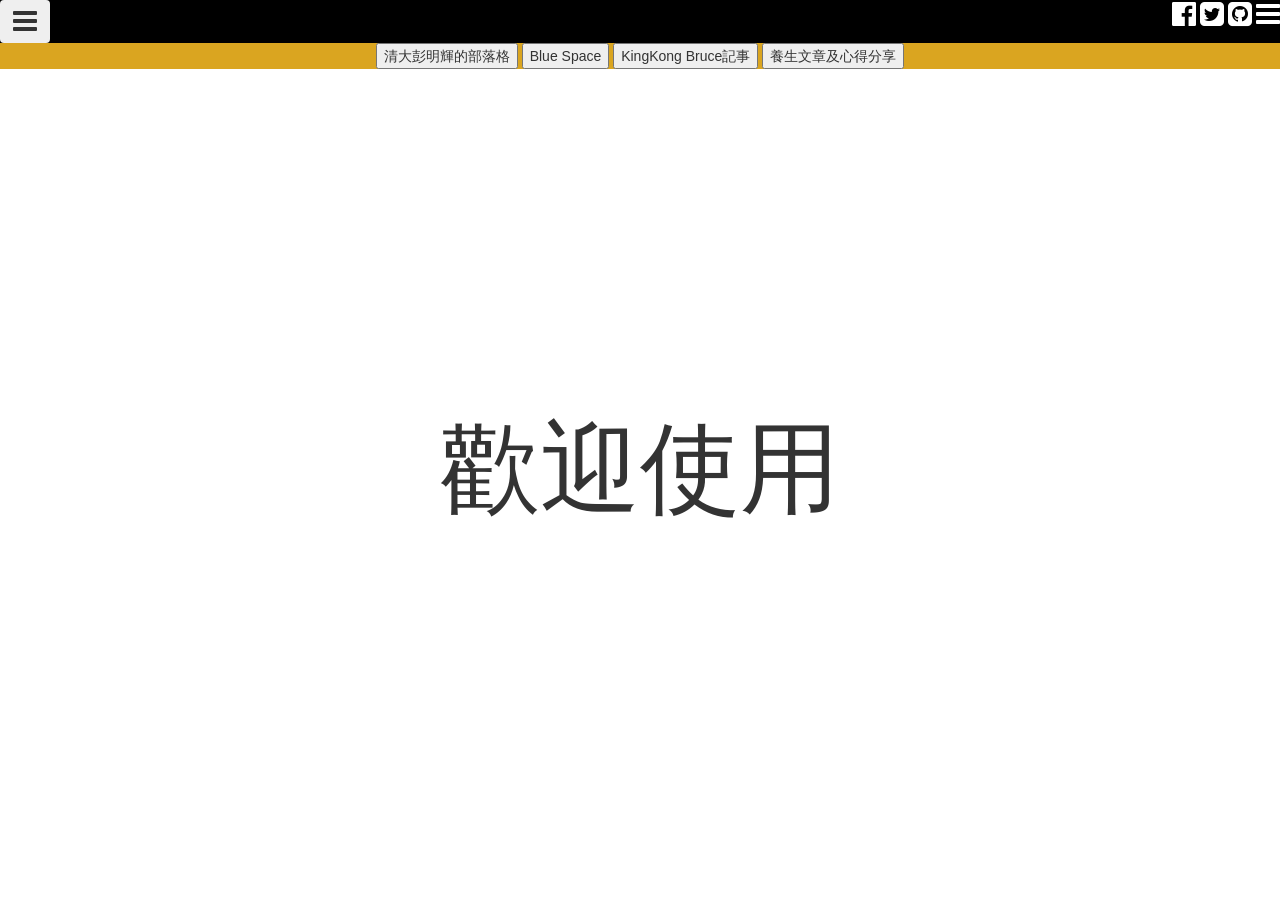
<file: index.html>
<!DOCTYPE html>
<html>
<head>
<meta name="viewport" content="width=device-width">
<!--<meta name="viewport" content="initial-scale=1.0">-->
<script src="//assets.codepen.io/assets/common/stopExecutionOnTimeout.js?t=1"></script>
<script src="//cdnjs.cloudflare.com/ajax/libs/jquery/2.1.3/jquery.min.js"></script>
<script src="//assets.codepen.io/assets/common/stopExecutionOnTimeout.js?t=1"></script>
<script src="//cdnjs.cloudflare.com/ajax/libs/jquery/2.1.3/jquery.min.js"></script>
<script type="text/javascript" src="https://code.jquery.com/jquery-2.1.4.js"></script>
<link rel="stylesheet" href="//maxcdn.bootstrapcdn.com/font-awesome/4.3.0/css/font-awesome.min.css">
<link rel="canonical" href="http://codepen.io/gauravshankar/pen/GgYjQO">
<link rel="stylesheet prefetch" href="//maxcdn.bootstrapcdn.com/bootstrap/3.3.2/css/bootstrap.min.css">
<link rel="stylesheet" href="//maxcdn.bootstrapcdn.com/font-awesome/4.3.0/css/font-awesome.min.css">
<link rel="stylesheet" type="text/css" href="stylet.css">
<meta charset="utf-8">
<title> TEST </title>
<div id="top">
<div class="content">
<button id="toggleMenu" class="btn bth-danger">
    <i class ="fa fa-bars fa-2x"></i>
    </button>
<h1 class="ha"><div id="blog_title"></div></h1>
<div id="icon_p">
<i class ="fa fa-facebook-official fa-2x"></i>
<i class ="fa fa-twitter-square fa-2x"></i>
<i class ="fa fa-github-square fa-2x"></i>
<i class ="fa fa-bars fa-2x"></i>
</div>
</div>
</div>
<div id="blog_space">
<input onclick="mytitle('mhperng')" id="ge" type="button" value="清大彭明輝的部落格">
<input onclick="mytitle('tysh310246')" id="ge" type="button" value="Blue Space">
<input onclick="mytitle('kkbruce')" id="ge" type="button" value="KingKong Bruce記事">
<input onclick="mytitle('healthbyall')" id="ge" type="button" value="養生文章及心得分享">
</div>
<div id="container1">
<div class="slide-menu">
<div id="idd"></div>
</div>
<div class="mmenu">
<div id="idd2"></div>
</div>
</div>
<script type ="text/javascript" src="testt_fix.js"></script>
</head>
<body>
<div id="ptype">歡迎使用</div>
</body>
</html>
</file>
<file: stylet.css>
body,html
{
    padding:0;
    margin:0;
    min-height:100%;
    height:100%;
    width:100%;
}

#ptype
{
    z-index:999;
    background:white;
    width:100%;
    text-align:center;
    font-size:100px;
    font-family:sans-serif;
    margin-top:-500px;
    height:auto;

}
@media screen and (max-width:500px)
{
    #ptype
    {
    text-align:center;
    font-size:50px;
    font-family:sans-serif;
    vertical-align:middle;
    min-height:100%;

    }
}

    #top
    {
    box-sizing:border-box;
    background:black;
    margin:0px;
    padding:0px;
    z-index:999;
    width:100%;
    }
/*
#idd2
{
    transition: ease-in;
    transition: width 0.6s;:
}
*/
#showtime
{
    position:absolute;
    font-size:50px;
    font-family:sans-serif;
    color:white;
    margin-left:32%;
    margin-top:-55px;
    padding-bottom:20px;
}

#icon_p
{
    display:inline-block;
    position:relative;
    float:right;
    width:auto;
    color:white;
          
}
@media screen and (max-width:375px)
{
    #icon_p
    {
        display:none;
    }
    
    #top
    {
        box-sizing:border-box;
        height:43px;
        display:inline-block;
        min-width:100%;
        width:100%;
        position:relative;
        background:#C63300;
    }
}

i
{
  /*  padding-right:5px;   */
}
h1.ha
{
    position:absolute;
    display:inline-block;
    font-family:sans-serif;
    margin:0px;
    padding:0px;
    color:white;
    font-size:30px;
    height:43px;
}
h2.spa
{
    margin:0px;
    color:white;
    background:#C63300;
    text-align:center;
}
@media screen and (max-width:375px)
{
    h1.ha
    {
    position:absolute;
    font-family:sans-serif;
    color:black;
    text-align:center;
    padding:5px;
    overflow:hidden;
    text-overflow:ellipsis;
    }
    #blog_title
    {
    white-space:nowrap;
    overflow:hidden;
    text-overflow:ellipsis;
    width:278px;
    }
}
#blog_space
{
    margin:0;
    padding:0;
    width:100%;
    text-align:center;
    background-color:#DAA520;
}
@media screen and (max-width:375px)
{
    #ge
    {
    padding:0px;
    margin:0px;
    }
    #blog_space
    {
    position:relative;
    margin:0px;
    padding:0px;
    background-color:#DAA520;
    }
}
h2
{
    font-family:sans-serif;
    font-size:30px;
    font-weight:normal;
    border-bottom:solid 1px;
    width:auto;
}

#container1
{
    position:relative;
    margin:auto;
    min-width:100%;
    height:calc(100% - 72px);
    box-sizing:border-box;
}

.slide-menu
{
    background: white; 
    position:absolute;
    height:500px;
    font-family:sans-serif;
    font-size:14px;
    margin-top:0px;
    left:-40%;
    padding:0px;
    width:40%;
    transition:all 0.3s ease-in;
    overflow:hidden;
}
.slide-menu.slide-in-left
{
    position:absolute;
    height:500px;
    left:0px;
    overflow:scroll;
    overflow-x:hidden;
    z-index:5;
    color:white;
}
@media screen and (max-width:375px)
{
    .slide-menu
    {
    position:absolute;
    font-family:sans-serif;
    font-size:14px;
    margin-top:0px;
    left:-100%;
    height:auto;
    padding:0px;
    width:100%;
    border-right:solid 1px;
    transition:all 0.3s ease-in;
    height:580px;
    }
    .slide-menu.slide-in-left
    {
    left:0px;
    height:580px;
    overflow:scroll;
    overflow-x:hidden;
    background:white;
    }
    .slide-menu.slide-in-left.lll
    {
    left:-100%;
    height:580px;
    overflow:scroll;
    overflow-x:hidden;
    background:white;
    }
}
/*
#idd
{
    position:absolute;
    left:0px;
    margin-top:33px;
    padding:0px;
    height:auto;
    width:32%;
    border-right:solid 1px;
    font-family:sans-serif;
    
}
*/
.slide-menu li
{   
    list-style:none;
    margin:2px;
}

.slide-menu li a:hover
{
    color:white;
}
.slide-menu li a
{
    display:inline-block;
    width:100%;
    text-decoration: none;
    color:black;
    
}
.slide-menu li a .dateStyle-new
{
    display:inline-block;
    height:11px;
    width:28px;
    background:url('aicon_208.gif') no-repeat;
}
.hvr-fade
{
    /*background:url('aicon_208.gif') no-repeat;*/
    display:inline-block;
    vertical-align:middle;
    -webkit-transform:translate(0);
    transform:translate(0);
    box-shadow: 0 0 1px rgba(0,0,0,0);
    -webkit-backface-visibility:hidden;
    backface-visibility:hidden;
    -moz-osx-font-smoothing:grayscale;
    overflow:hidden;
    -webkit-transition-duration: 0.3s;
    transition-duration:0.3s;
    -webkit-transition-property:color , background-color;
    transition-property:color , background-color;
}
.hvr-fade:hover
{
}
#idd li:hover
{
    background-color:#C63300;
    color:white;
}

.mmenu
{
    position:absolute;
    height:100%;
    width:100%;
    margin-top:0px;
    overflow:scroll;
    overflow-x:hidden;
    margin-left:0px;
    font-family:sans-serif;
    transition:all 0.3s ease-in;
}

.mmenu.slide-in-left
{
transition:all 0.3s ease-in;
}

@media screen and (max-width:375px)
{
    img
    {
    width:90%;
    height:auto;
    }
    .mmenu
    {
    font-size:20px;
    height:580px;
    margin-top:0px;
    overflow:scroll;
    overflow-x:hidden;
    margin-left:0px;
    padding:0px;
    font-family:sans-serif;
    transition:all 0.3s ease-in;
    background-size:100%;
    background-image:50%;
    min-width:100%;
    }
    

    .mmenu.slide-in-left
    {
    margin-left:0px;
    transition:all 0.3s ease-in;
    }
}
#myTabContent
{
    position:absolute;
    right:0px; 
    margin:0px;
    padding:0px;
    min-height:200px;   
}
/* 連結 */
#header {
        background-color: #FDFDFD;
        height: 120px;
        margin: 0 auto;
        overflow: hidden;
        width: 100%;
        position: relative;
}
#header h1 {
        font-size: 2em;
        float: left;
        width: 200px;
        height: 68px;
}
#header h1 a{
        background: url("img/logo.gif") no-repeat scroll 0 0 transparent;
        display: block;
        float: left;
        height: 68px;
        margin-top: 20px;
        text-indent: -999em;
        width: 200px;
}



/* 下拉選單*/
#nav
{
     text-align: center;
    background-color:white 
        list-style:none;
}
.sub1{
    font-size: 0;
}
.sub1 li{
    display: inline-block;
    position: relative;
}
.sub1 a{
   display: inline-block;
    font-size: 15px;
    padding: 10px 30px;
    background-color: #00a5cc;
   text-decoration: none;
    color: #fff;
}
#nav .sub2{
    position: absolute;
    left: -4000px;
    width: 200px;
    margin-top:-40px;
    z-index: -1;
    text-align: left;
    opacity: .3;
    padding-top: 10px;
    transition:opacity .2s,margin-top .1s, left 0s .2s;
}
#nav .sub2:before{
    position: absolute;
    z-index: 1;
    content: '';
    display:block;
    width: 0;
    height: 0;
    top: 0;
    left: 50px;
    border-bottom: 10px solid #0385a3;
    border-left: 10px solid transparent;
    border-right: 10px solid transparent;
}   
#nav .sub2:after{
    position: absolute;
    z-index: 1;
    content: '';
    display:block;
    width: 0;
    height: 0;
    top: 1px;
    left: 50px;
    border-bottom: 10px solid #00a5cc;
    border-left: 10px solid transparent;
    border-right: 10px solid transparent;
}
#nav .sub2 li{
    display: block;
}
.sub1 > li:hover .sub2{
    left: 0;
    opacity: 1;
    margin-top: 0;
.sub2 a{
    display: block;
    border-top: 1px dotted #fff;
}
.sub2 a:hover{
    background-color: #e5f4f9;
    color: #00a5cc;
}
.sub2 li{
    border-left:1px solid #0385a3;
    border-right:1px solid #0385a3;
}
.sub2 li:first-child{
    border-top:1px solid #0385a3;
}
.sub2 li:last-child{
    border-bottom:1px solid #0385a3;
}
.sub2 li:first-child a{
    border-top: none;
}

/*  slide menu */
.push-open
{
    overflow:hidden;
}
.push-open #push-open-layer
{ 
    z-index: 100;
    position:absolute;
    top:0;
    left:0;
    width:100%;
    height:100%;
    background:(0,0,0,0.8);

}

#slide-menu, #slide-container
{
    position:absolute;
}

#slide-menu, #slide-container, .head
{
    -webkit-transition-property: all;
    -moz-transition-property: all;
    -o-transition-property: all;
    transition-property: all;
    -webkit-transition-duration: 0.3s;
    -moz-transition-duration: 0.3s;
    -o-transition-duration: 0.3s;
    transition-duration: 0.3s;
    -webkit-transition-timing-function: ease;
    -moz-transition-timing-function: ease;
    -o-transition-timing-function: ease;
    transition-timing-function: ease;
}

#slide-menu
{
    z-index:1000;
    position:fixed;
    width:400px;
    height:100%;
    left: 0;
    background:yellow;
    overflow:auto;
}

#slide-container
{
    background:red;
    width:400px;
    height:550px;
    left:0;    
}

#slide-menu-bg, #slide-container-bg
{
    position:relative;
}

#slide-menu.slide-menu-close
{
left:-400px;
}
 .slide-push #slide-container.slide-menu-open 
{
left:500px;
}
.slide-menu-open .head 
{
left:500px;
}
</file>
